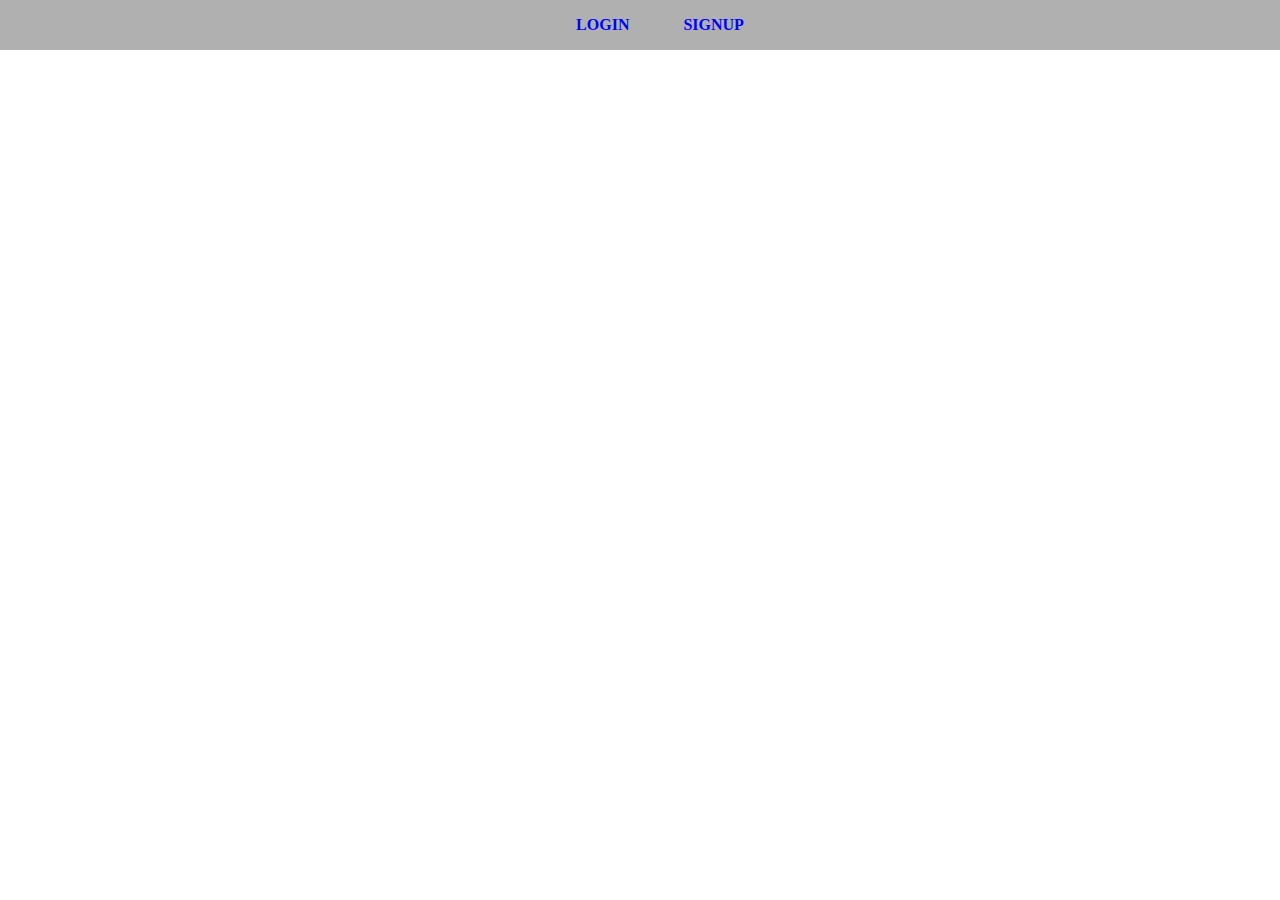
<file: index.html>
<!DOCTYPE html>
<html lang="en">

<head>
    <meta charset="UTF-8">
    <meta name="viewport" content="width=device-width, initial-scale=1.0">
    <meta http-equiv="X-UA-Compatible" content="ie=edge">
    <link rel="stylesheet" href="style.css">
    <title>Document</title>
</head>

<body>
    <nav>
        <ul>
            <li>
                <a href="login.html">Login</a>

            </li>
            <li>
                <a href="signup.html">Signup</a>

            </li>
        </ul>

    </nav>

</body>

</html>
</file>
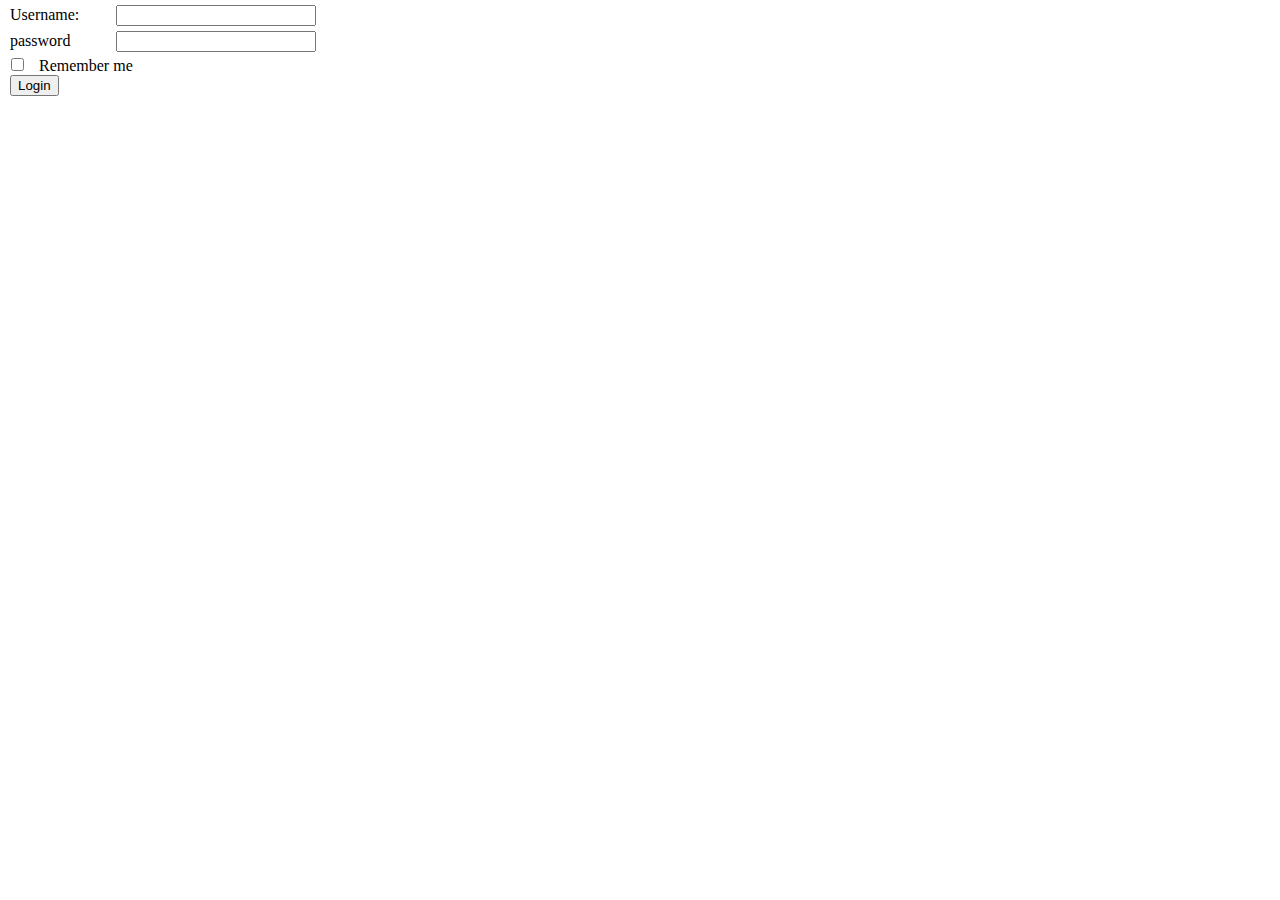
<file: login.html>
<!DOCTYPE html>
<html lang="en">

<head>
    <meta charset="UTF-8">
    <meta name="viewport" content="width=device-width, initial-scale=1.0">
    <meta http-equiv="X-UA-Compatible" content="ie=edge">
    <link rel="stylesheet" href="style.css">

    <title>Document</title>
</head>

<body>

    <form>
        <span>Username:</span> 
        <input type='text' />
        <br> 
        <span>password</span>
        <input type='password' />
        <br>
        <input type="checkbox" value="" class="check"> <span>Remember me</span></input>
        <br/>
        <button type="button">Login</button>
    </form>

</body>

</html>
</file>
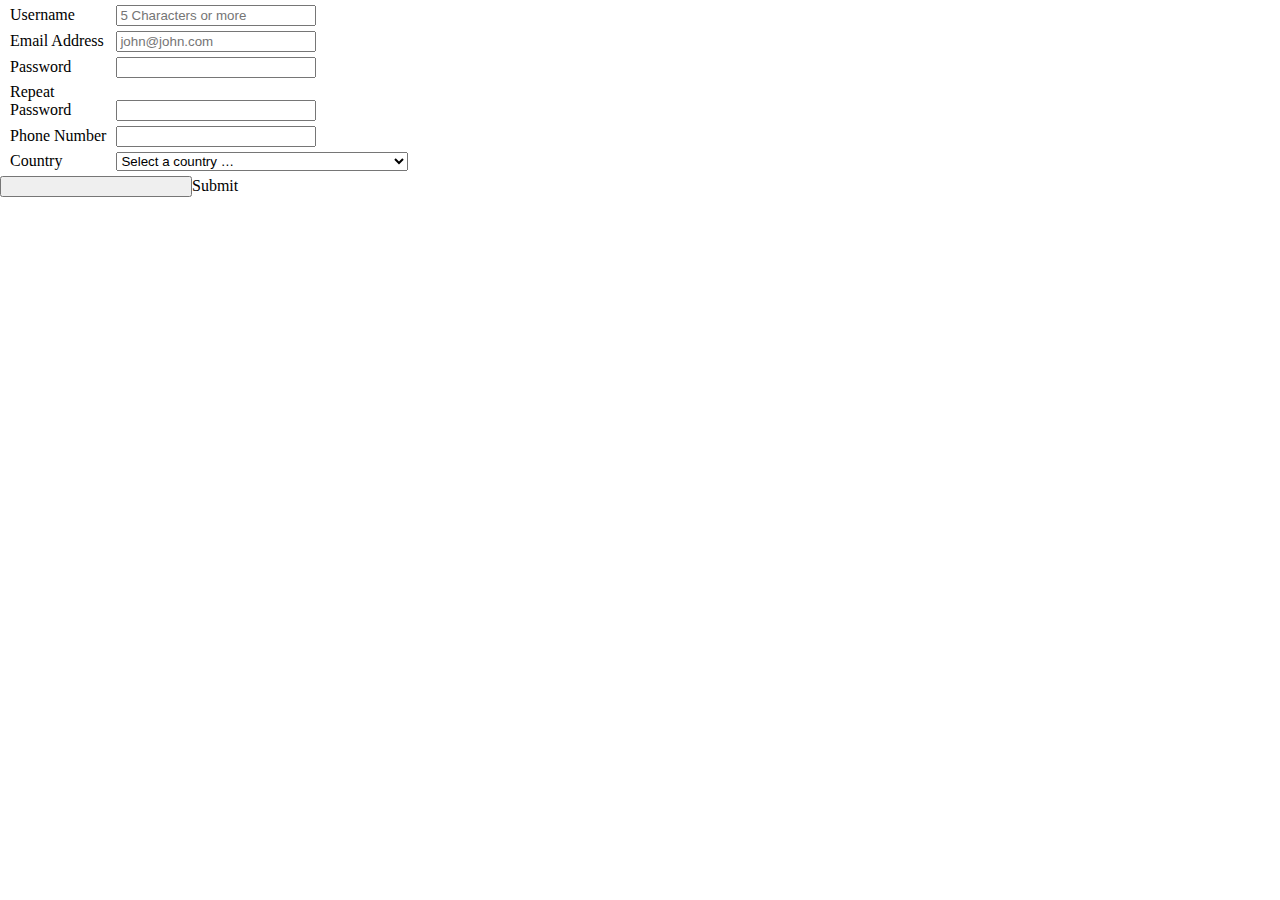
<file: signup.html>
<!DOCTYPE html>
<html lang="en">

<head>
    <meta charset="UTF-8">
    <meta name="viewport" content="width=device-width, initial-scale=1.0">
    <meta http-equiv="X-UA-Compatible" content="ie=edge">
        <link rel="stylesheet" href="style.css">

    <title>Document</title>
</head>

<body>
    <form action="signup.html" method="post">
        <span>Username</span>
        <input type="text" name="userName" id="user-name" required placeholder="5 Characters or more">
        <!-- <div class ="errors" id="msg"></div> -->
        <br> <span>Email Address</span>
        <input type="email" name="" id="" required placeholder="john@john.com">
        <br> <span>Password</span>
        <input type="password" name="" id="user-pass" required>
        <br> <span>Repeat Password</span>
        <!-- <div id = "pass-div" class ="errors"></div> -->
        <input type="password" name="" id="repeat-pass" required>
        <br> <span>Phone Number</span>
        <input type="number" name="" id="phone-number" required>
        <!-- <div id="phone-msg" class= "errors"></div> -->
        <br> <span>Country</span>
        <select name="country" id="country">
            <option value="0" label="Select a country … " selected="selected">Select a country … </option>
            <optgroup id="country-optgroup-Africa" label="Africa">
                <option value="DZ" label="Algeria">Algeria</option>
                <option value="AO" label="Angola">Angola</option>
                <option value="BJ" label="Benin">Benin</option>
                <option value="BW" label="Botswana">Botswana</option>
                <option value="BF" label="Burkina Faso">Burkina Faso</option>
                <option value="BI" label="Burundi">Burundi</option>
                <option value="CM" label="Cameroon">Cameroon</option>
                <option value="CV" label="Cape Verde">Cape Verde</option>
                <option value="CF" label="Central African Republic">Central African Republic</option>
                <option value="TD" label="Chad">Chad</option>
                <option value="KM" label="Comoros">Comoros</option>
                <option value="CG" label="Congo - Brazzaville">Congo - Brazzaville</option>
                <option value="CD" label="Congo - Kinshasa">Congo - Kinshasa</option>
                <option value="CI" label="Côte d’Ivoire">Côte d’Ivoire</option>
                <option value="DJ" label="Djibouti">Djibouti</option>
                <option value="EG" label="Egypt">Egypt</option>
                <option value="GQ" label="Equatorial Guinea">Equatorial Guinea</option>
                <option value="ER" label="Eritrea">Eritrea</option>
                <option value="ET" label="Ethiopia">Ethiopia</option>
                <option value="GA" label="Gabon">Gabon</option>
                <option value="GM" label="Gambia">Gambia</option>
                <option value="GH" label="Ghana">Ghana</option>
                <option value="GN" label="Guinea">Guinea</option>
                <option value="GW" label="Guinea-Bissau">Guinea-Bissau</option>
                <option value="KE" label="Kenya">Kenya</option>
                <option value="LS" label="Lesotho">Lesotho</option>
                <option value="LR" label="Liberia">Liberia</option>
                <option value="LY" label="Libya">Libya</option>
                <option value="MG" label="Madagascar">Madagascar</option>
                <option value="MW" label="Malawi">Malawi</option>
                <option value="ML" label="Mali">Mali</option>
                <option value="MR" label="Mauritania">Mauritania</option>
                <option value="MU" label="Mauritius">Mauritius</option>
                <option value="YT" label="Mayotte">Mayotte</option>
                <option value="MA" label="Morocco">Morocco</option>
                <option value="MZ" label="Mozambique">Mozambique</option>
                <option value="NA" label="Namibia">Namibia</option>
                <option value="NE" label="Niger">Niger</option>
                <option value="NG" label="Nigeria">Nigeria</option>
                <option value="RW" label="Rwanda">Rwanda</option>
                <option value="RE" label="Réunion">Réunion</option>
                <option value="SH" label="Saint Helena">Saint Helena</option>
                <option value="SN" label="Senegal">Senegal</option>
                <option value="SC" label="Seychelles">Seychelles</option>
                <option value="SL" label="Sierra Leone">Sierra Leone</option>
                <option value="SO" label="Somalia">Somalia</option>
                <option value="ZA" label="South Africa">South Africa</option>
                <option value="SD" label="Sudan">Sudan</option>
                <option value="SZ" label="Swaziland">Swaziland</option>
                <option value="ST" label="São Tomé and Príncipe">São Tomé and Príncipe</option>
                <option value="TZ" label="Tanzania">Tanzania</option>
                <option value="TG" label="Togo">Togo</option>
                <option value="TN" label="Tunisia">Tunisia</option>
                <option value="UG" label="Uganda">Uganda</option>
                <option value="EH" label="Western Sahara">Western Sahara</option>
                <option value="ZM" label="Zambia">Zambia</option>
                <option value="ZW" label="Zimbabwe">Zimbabwe</option>
            </optgroup>
            <optgroup id="country-optgroup-Americas" label="Americas">
                <option value="AI" label="Anguilla">Anguilla</option>
                <option value="AG" label="Antigua and Barbuda">Antigua and Barbuda</option>
                <option value="AR" label="Argentina">Argentina</option>
                <option value="AW" label="Aruba">Aruba</option>
                <option value="BS" label="Bahamas">Bahamas</option>
                <option value="BB" label="Barbados">Barbados</option>
                <option value="BZ" label="Belize">Belize</option>
                <option value="BM" label="Bermuda">Bermuda</option>
                <option value="BO" label="Bolivia">Bolivia</option>
                <option value="BR" label="Brazil">Brazil</option>
                <option value="VG" label="British Virgin Islands">British Virgin Islands</option>
                <option value="CA" label="Canada">Canada</option>
                <option value="KY" label="Cayman Islands">Cayman Islands</option>
                <option value="CL" label="Chile">Chile</option>
                <option value="CO" label="Colombia">Colombia</option>
                <option value="CR" label="Costa Rica">Costa Rica</option>
                <option value="CU" label="Cuba">Cuba</option>
                <option value="DM" label="Dominica">Dominica</option>
                <option value="DO" label="Dominican Republic">Dominican Republic</option>
                <option value="EC" label="Ecuador">Ecuador</option>
                <option value="SV" label="El Salvador">El Salvador</option>
                <option value="FK" label="Falkland Islands">Falkland Islands</option>
                <option value="GF" label="French Guiana">French Guiana</option>
                <option value="GL" label="Greenland">Greenland</option>
                <option value="GD" label="Grenada">Grenada</option>
                <option value="GP" label="Guadeloupe">Guadeloupe</option>
                <option value="GT" label="Guatemala">Guatemala</option>
                <option value="GY" label="Guyana">Guyana</option>
                <option value="HT" label="Haiti">Haiti</option>
                <option value="HN" label="Honduras">Honduras</option>
                <option value="JM" label="Jamaica">Jamaica</option>
                <option value="MQ" label="Martinique">Martinique</option>
                <option value="MX" label="Mexico">Mexico</option>
                <option value="MS" label="Montserrat">Montserrat</option>
                <option value="AN" label="Netherlands Antilles">Netherlands Antilles</option>
                <option value="NI" label="Nicaragua">Nicaragua</option>
                <option value="PA" label="Panama">Panama</option>
                <option value="PY" label="Paraguay">Paraguay</option>
                <option value="PE" label="Peru">Peru</option>
                <option value="PR" label="Puerto Rico">Puerto Rico</option>
                <option value="BL" label="Saint Barthélemy">Saint Barthélemy</option>
                <option value="KN" label="Saint Kitts and Nevis">Saint Kitts and Nevis</option>
                <option value="LC" label="Saint Lucia">Saint Lucia</option>
                <option value="MF" label="Saint Martin">Saint Martin</option>
                <option value="PM" label="Saint Pierre and Miquelon">Saint Pierre and Miquelon</option>
                <option value="VC" label="Saint Vincent and the Grenadines">Saint Vincent and the Grenadines</option>
                <option value="SR" label="Suriname">Suriname</option>
                <option value="TT" label="Trinidad and Tobago">Trinidad and Tobago</option>
                <option value="TC" label="Turks and Caicos Islands">Turks and Caicos Islands</option>
                <option value="VI" label="U.S. Virgin Islands">U.S. Virgin Islands</option>
                <option value="US" label="United States">United States</option>
                <option value="UY" label="Uruguay">Uruguay</option>
                <option value="VE" label="Venezuela">Venezuela</option>
            </optgroup>
            <optgroup id="country-optgroup-Asia" label="Asia">
                <option value="AF" label="Afghanistan">Afghanistan</option>
                <option value="AM" label="Armenia">Armenia</option>
                <option value="AZ" label="Azerbaijan">Azerbaijan</option>
                <option value="BH" label="Bahrain">Bahrain</option>
                <option value="BD" label="Bangladesh">Bangladesh</option>
                <option value="BT" label="Bhutan">Bhutan</option>
                <option value="BN" label="Brunei">Brunei</option>
                <option value="KH" label="Cambodia">Cambodia</option>
                <option value="CN" label="China">China</option>
                <option value="CY" label="Cyprus">Cyprus</option>
                <option value="GE" label="Georgia">Georgia</option>
                <option value="HK" label="Hong Kong SAR China">Hong Kong SAR China</option>
                <option value="IN" label="India">India</option>
                <option value="ID" label="Indonesia">Indonesia</option>
                <option value="IR" label="Iran">Iran</option>
                <option value="IQ" label="Iraq">Iraq</option>
                <option value="IL" label="Israel">Israel</option>
                <option value="JP" label="Japan">Japan</option>
                <option value="JO" label="Jordan">Jordan</option>
                <option value="KZ" label="Kazakhstan">Kazakhstan</option>
                <option value="KW" label="Kuwait">Kuwait</option>
                <option value="KG" label="Kyrgyzstan">Kyrgyzstan</option>
                <option value="LA" label="Laos">Laos</option>
                <option value="LB" label="Lebanon">Lebanon</option>
                <option value="MO" label="Macau SAR China">Macau SAR China</option>
                <option value="MY" label="Malaysia">Malaysia</option>
                <option value="MV" label="Maldives">Maldives</option>
                <option value="MN" label="Mongolia">Mongolia</option>
                <option value="MM" label="Myanmar [Burma]">Myanmar [Burma]</option>
                <option value="NP" label="Nepal">Nepal</option>
                <option value="NT" label="Neutral Zone">Neutral Zone</option>
                <option value="KP" label="North Korea">North Korea</option>
                <option value="OM" label="Oman">Oman</option>
                <option value="PK" label="Pakistan">Pakistan</option>
                <option value="PS" label="Palestinian Territories">Palestinian Territories</option>
                <option value="YD" label="People's Democratic Republic of Yemen">People's Democratic Republic of Yemen</option>
                <option value="PH" label="Philippines">Philippines</option>
                <option value="QA" label="Qatar">Qatar</option>
                <option value="SA" label="Saudi Arabia">Saudi Arabia</option>
                <option value="SG" label="Singapore">Singapore</option>
                <option value="KR" label="South Korea">South Korea</option>
                <option value="LK" label="Sri Lanka">Sri Lanka</option>
                <option value="SY" label="Syria">Syria</option>
                <option value="TW" label="Taiwan">Taiwan</option>
                <option value="TJ" label="Tajikistan">Tajikistan</option>
                <option value="TH" label="Thailand">Thailand</option>
                <option value="TL" label="Timor-Leste">Timor-Leste</option>
                <option value="TR" label="Turkey">Turkey</option>
                <option value="™" label="Turkmenistan">Turkmenistan</option>
                <option value="AE" label="United Arab Emirates">United Arab Emirates</option>
                <option value="UZ" label="Uzbekistan">Uzbekistan</option>
                <option value="VN" label="Vietnam">Vietnam</option>
                <option value="YE" label="Yemen">Yemen</option>
            </optgroup>
            <optgroup id="country-optgroup-Europe" label="Europe">
                <option value="AL" label="Albania">Albania</option>
                <option value="AD" label="Andorra">Andorra</option>
                <option value="AT" label="Austria">Austria</option>
                <option value="BY" label="Belarus">Belarus</option>
                <option value="BE" label="Belgium">Belgium</option>
                <option value="BA" label="Bosnia and Herzegovina">Bosnia and Herzegovina</option>
                <option value="BG" label="Bulgaria">Bulgaria</option>
                <option value="HR" label="Croatia">Croatia</option>
                <option value="CY" label="Cyprus">Cyprus</option>
                <option value="CZ" label="Czech Republic">Czech Republic</option>
                <option value="DK" label="Denmark">Denmark</option>
                <option value="DD" label="East Germany">East Germany</option>
                <option value="EE" label="Estonia">Estonia</option>
                <option value="FO" label="Faroe Islands">Faroe Islands</option>
                <option value="FI" label="Finland">Finland</option>
                <option value="FR" label="France">France</option>
                <option value="DE" label="Germany">Germany</option>
                <option value="GI" label="Gibraltar">Gibraltar</option>
                <option value="GR" label="Greece">Greece</option>
                <option value="GG" label="Guernsey">Guernsey</option>
                <option value="HU" label="Hungary">Hungary</option>
                <option value="IS" label="Iceland">Iceland</option>
                <option value="IE" label="Ireland">Ireland</option>
                <option value="IM" label="Isle of Man">Isle of Man</option>
                <option value="IT" label="Italy">Italy</option>
                <option value="JE" label="Jersey">Jersey</option>
                <option value="LV" label="Latvia">Latvia</option>
                <option value="LI" label="Liechtenstein">Liechtenstein</option>
                <option value="LT" label="Lithuania">Lithuania</option>
                <option value="LU" label="Luxembourg">Luxembourg</option>
                <option value="MK" label="Macedonia">Macedonia</option>
                <option value="MT" label="Malta">Malta</option>
                <option value="FX" label="Metropolitan France">Metropolitan France</option>
                <option value="MD" label="Moldova">Moldova</option>
                <option value="MC" label="Monaco">Monaco</option>
                <option value="ME" label="Montenegro">Montenegro</option>
                <option value="NL" label="Netherlands">Netherlands</option>
                <option value="NO" label="Norway">Norway</option>
                <option value="PL" label="Poland">Poland</option>
                <option value="PT" label="Portugal">Portugal</option>
                <option value="RO" label="Romania">Romania</option>
                <option value="RU" label="Russia">Russia</option>
                <option value="SM" label="San Marino">San Marino</option>
                <option value="RS" label="Serbia">Serbia</option>
                <option value="CS" label="Serbia and Montenegro">Serbia and Montenegro</option>
                <option value="SK" label="Slovakia">Slovakia</option>
                <option value="SI" label="Slovenia">Slovenia</option>
                <option value="ES" label="Spain">Spain</option>
                <option value="SJ" label="Svalbard and Jan Mayen">Svalbard and Jan Mayen</option>
                <option value="SE" label="Sweden">Sweden</option>
                <option value="CH" label="Switzerland">Switzerland</option>
                <option value="UA" label="Ukraine">Ukraine</option>
                <option value="SU" label="Union of Soviet Socialist Republics">Union of Soviet Socialist Republics</option>
                <option value="GB" label="United Kingdom">United Kingdom</option>
                <option value="VA" label="Vatican City">Vatican City</option>
                <option value="AX" label="Åland Islands">Åland Islands</option>
            </optgroup>
            <optgroup id="country-optgroup-Oceania" label="Oceania">
                <option value="AS" label="American Samoa">American Samoa</option>
                <option value="AQ" label="Antarctica">Antarctica</option>
                <option value="AU" label="Australia">Australia</option>
                <option value="BV" label="Bouvet Island">Bouvet Island</option>
                <option value="IO" label="British Indian Ocean Territory">British Indian Ocean Territory</option>
                <option value="CX" label="Christmas Island">Christmas Island</option>
                <option value="CC" label="Cocos [Keeling] Islands">Cocos [Keeling] Islands</option>
                <option value="CK" label="Cook Islands">Cook Islands</option>
                <option value="FJ" label="Fiji">Fiji</option>
                <option value="PF" label="French Polynesia">French Polynesia</option>
                <option value="TF" label="French Southern Territories">French Southern Territories</option>
                <option value="GU" label="Guam">Guam</option>
                <option value="HM" label="Heard Island and McDonald Islands">Heard Island and McDonald Islands</option>
                <option value="KI" label="Kiribati">Kiribati</option>
                <option value="MH" label="Marshall Islands">Marshall Islands</option>
                <option value="FM" label="Micronesia">Micronesia</option>
                <option value="NR" label="Nauru">Nauru</option>
                <option value="NC" label="New Caledonia">New Caledonia</option>
                <option value="NZ" label="New Zealand">New Zealand</option>
                <option value="NU" label="Niue">Niue</option>
                <option value="NF" label="Norfolk Island">Norfolk Island</option>
                <option value="MP" label="Northern Mariana Islands">Northern Mariana Islands</option>
                <option value="PW" label="Palau">Palau</option>
                <option value="PG" label="Papua New Guinea">Papua New Guinea</option>
                <option value="PN" label="Pitcairn Islands">Pitcairn Islands</option>
                <option value="WS" label="Samoa">Samoa</option>
                <option value="SB" label="Solomon Islands">Solomon Islands</option>
                <option value="GS" label="South Georgia and the South Sandwich Islands">South Georgia and the South Sandwich Islands</option>
                <option value="TK" label="Tokelau">Tokelau</option>
                <option value="TO" label="Tonga">Tonga</option>
                <option value="TV" label="Tuvalu">Tuvalu</option>
                <option value="UM" label="U.S. Minor Outlying Islands">U.S. Minor Outlying Islands</option>
                <option value="VU" label="Vanuatu">Vanuatu</option>
                <option value="WF" label="Wallis and Futuna">Wallis and Futuna</option>
            </optgroup>
        </select>
        <!-- <div id ="country-msg"></div> -->
        <br>
        <input id = "button" type ="button" onclick="submitForm()">Submit</input>
        <div id = "errors">
            <ul id ="error-list">

            </ul>
        </div>
        <div id="greet"></div>

    </form>
<script src="script.js"></script>
</body>

</html>
</file>
<file: style.css>
* {
    margin: 0 auto
}

nav {
    background-color: rgba(156, 156, 156, 0.8);
    width: 100%;

}

nav ul {
    margin: 0;
    text-align: center;
}

nav li {
    display: inline-block;

    
}

nav li a {
    line-height: 50px;
    padding: 0 25px;
    text-decoration: none;
    color:blue;
    text-transform: uppercase;
    font-weight: bold;
}

form span {
    padding-left: 10px;
    width: 8%;
    display: inline-block;
    margin-top: 5px;

}

form input {
    display: inline-block;
    width: 15%;
    margin-top: 5px;
}

.check {
    display: inline;
    width: 15px;
    margin-left:10px
}



form select {
    width: 292px;
    display:inline-block;
    margin-top: 5px;
}
form button {
    margin-left: 10px;
}

.check span {
    display: inline;
    margin-right: 0;
}

#error-list li {
    color: red
}
</file>
